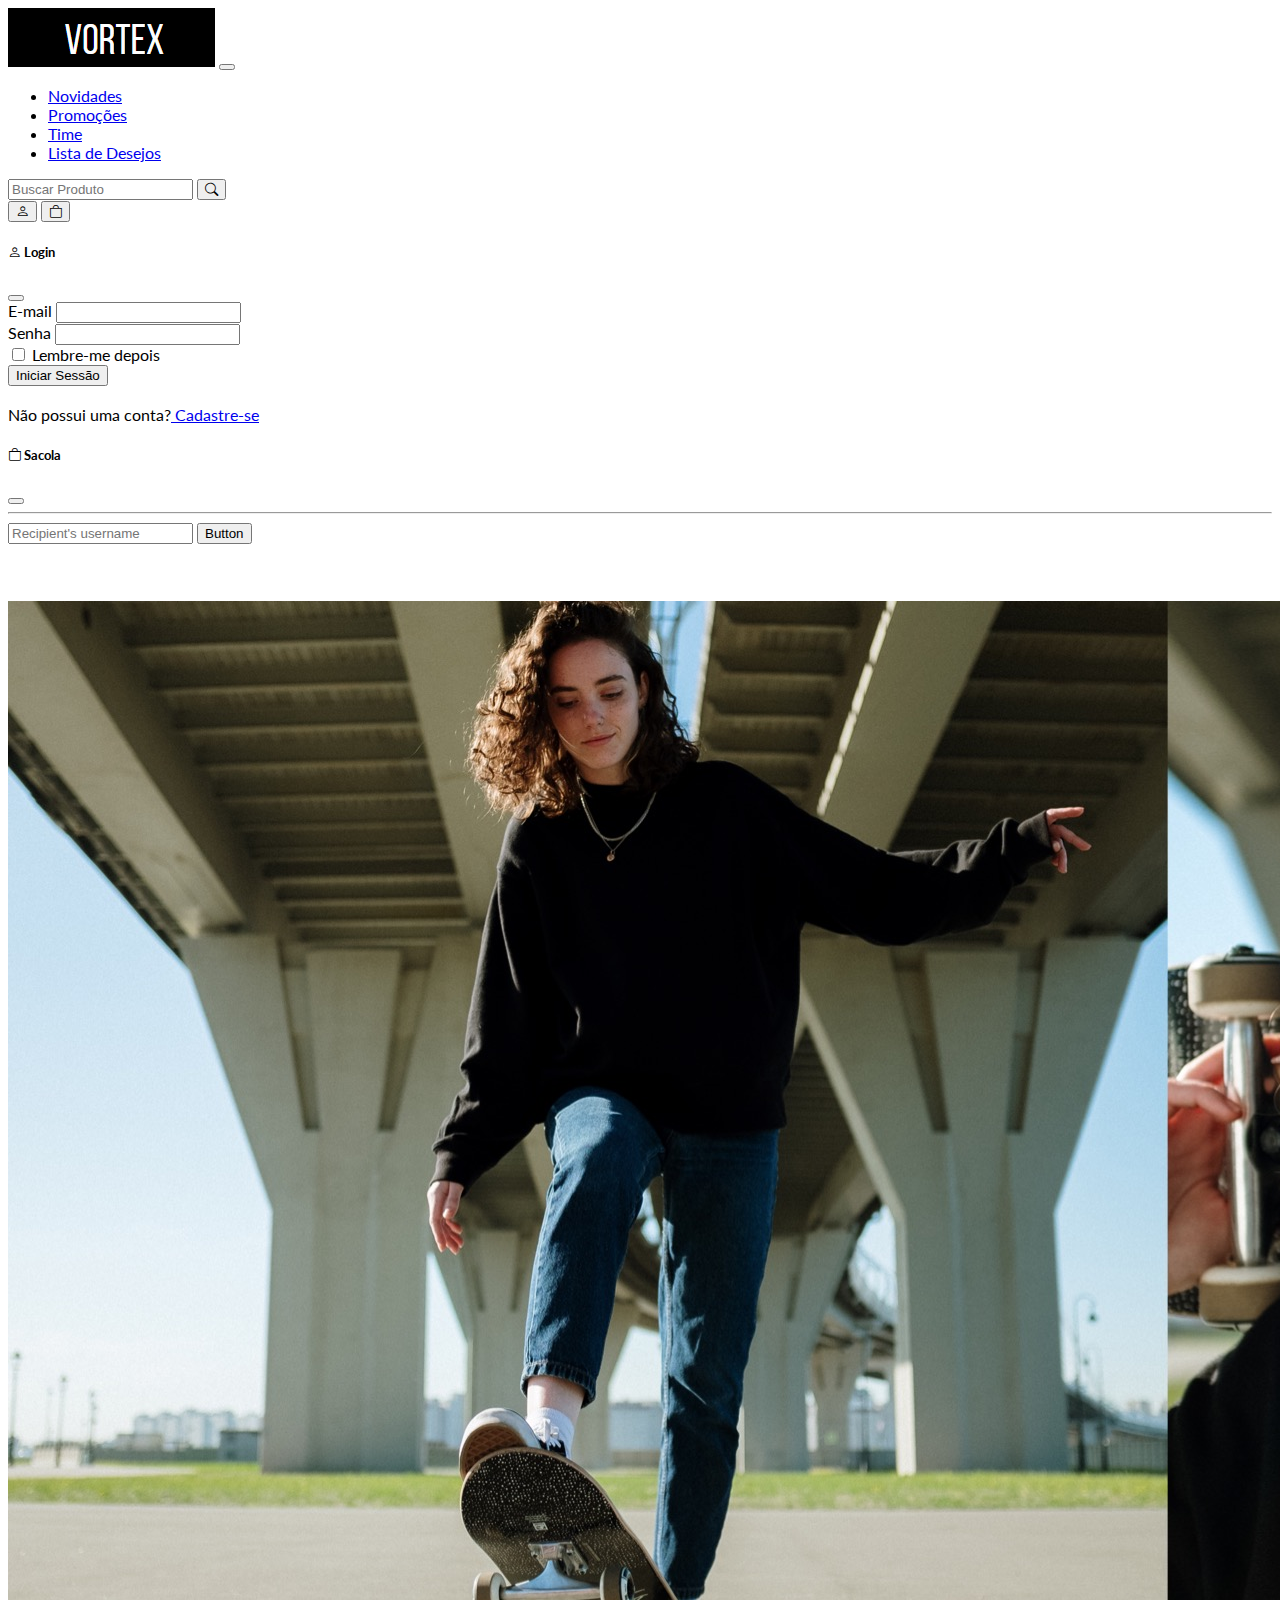
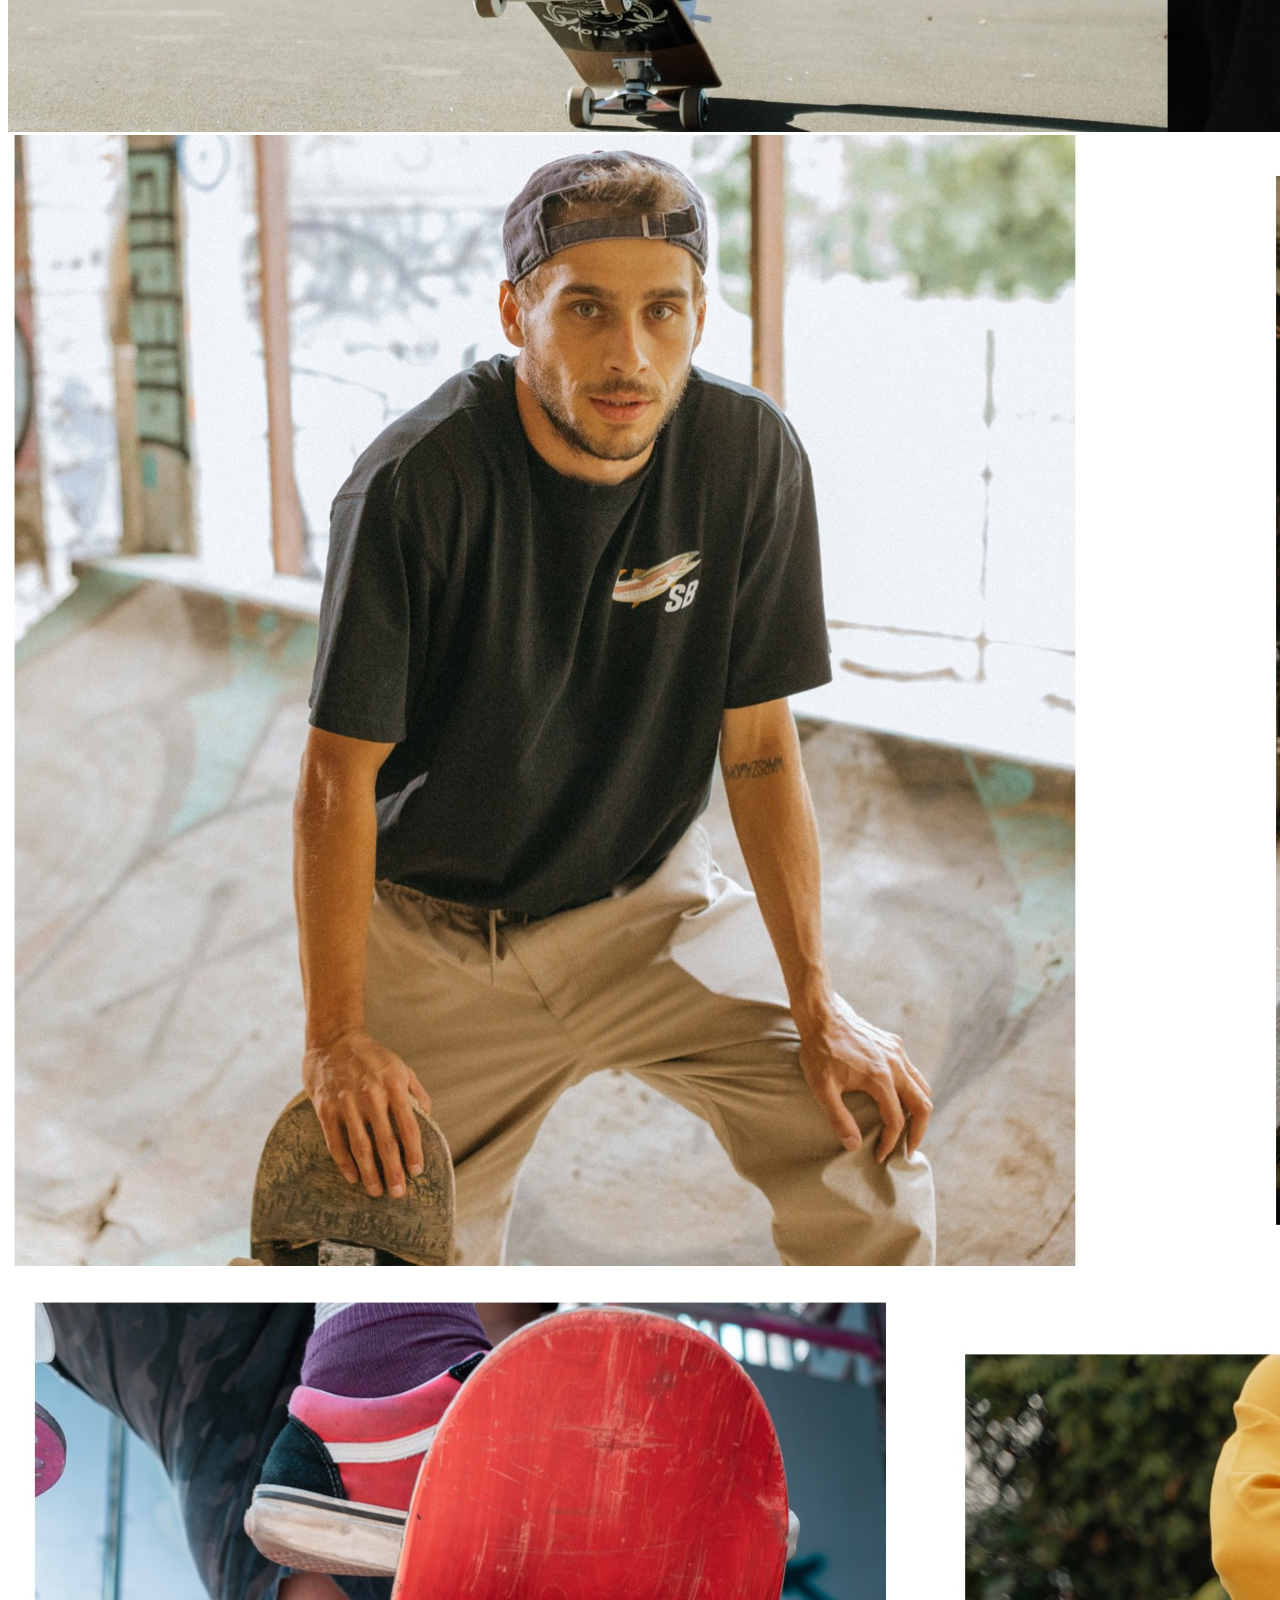
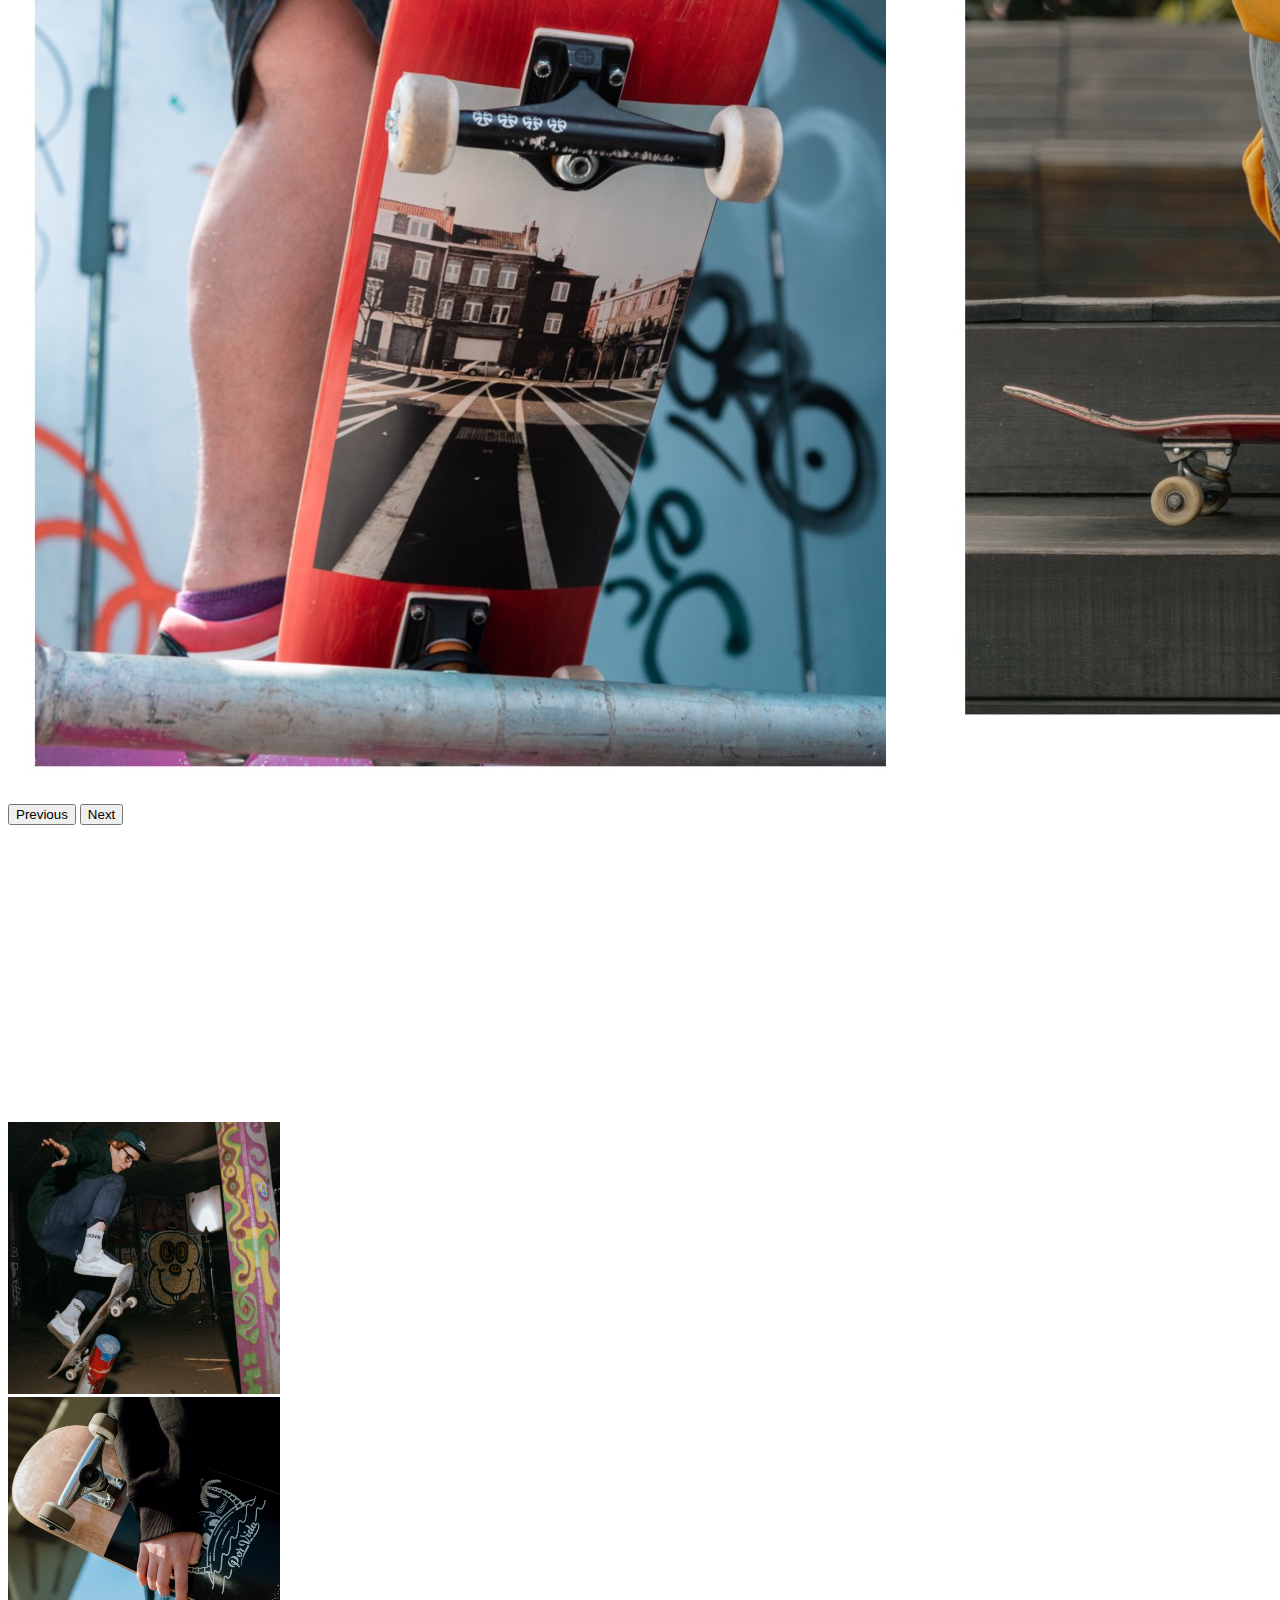
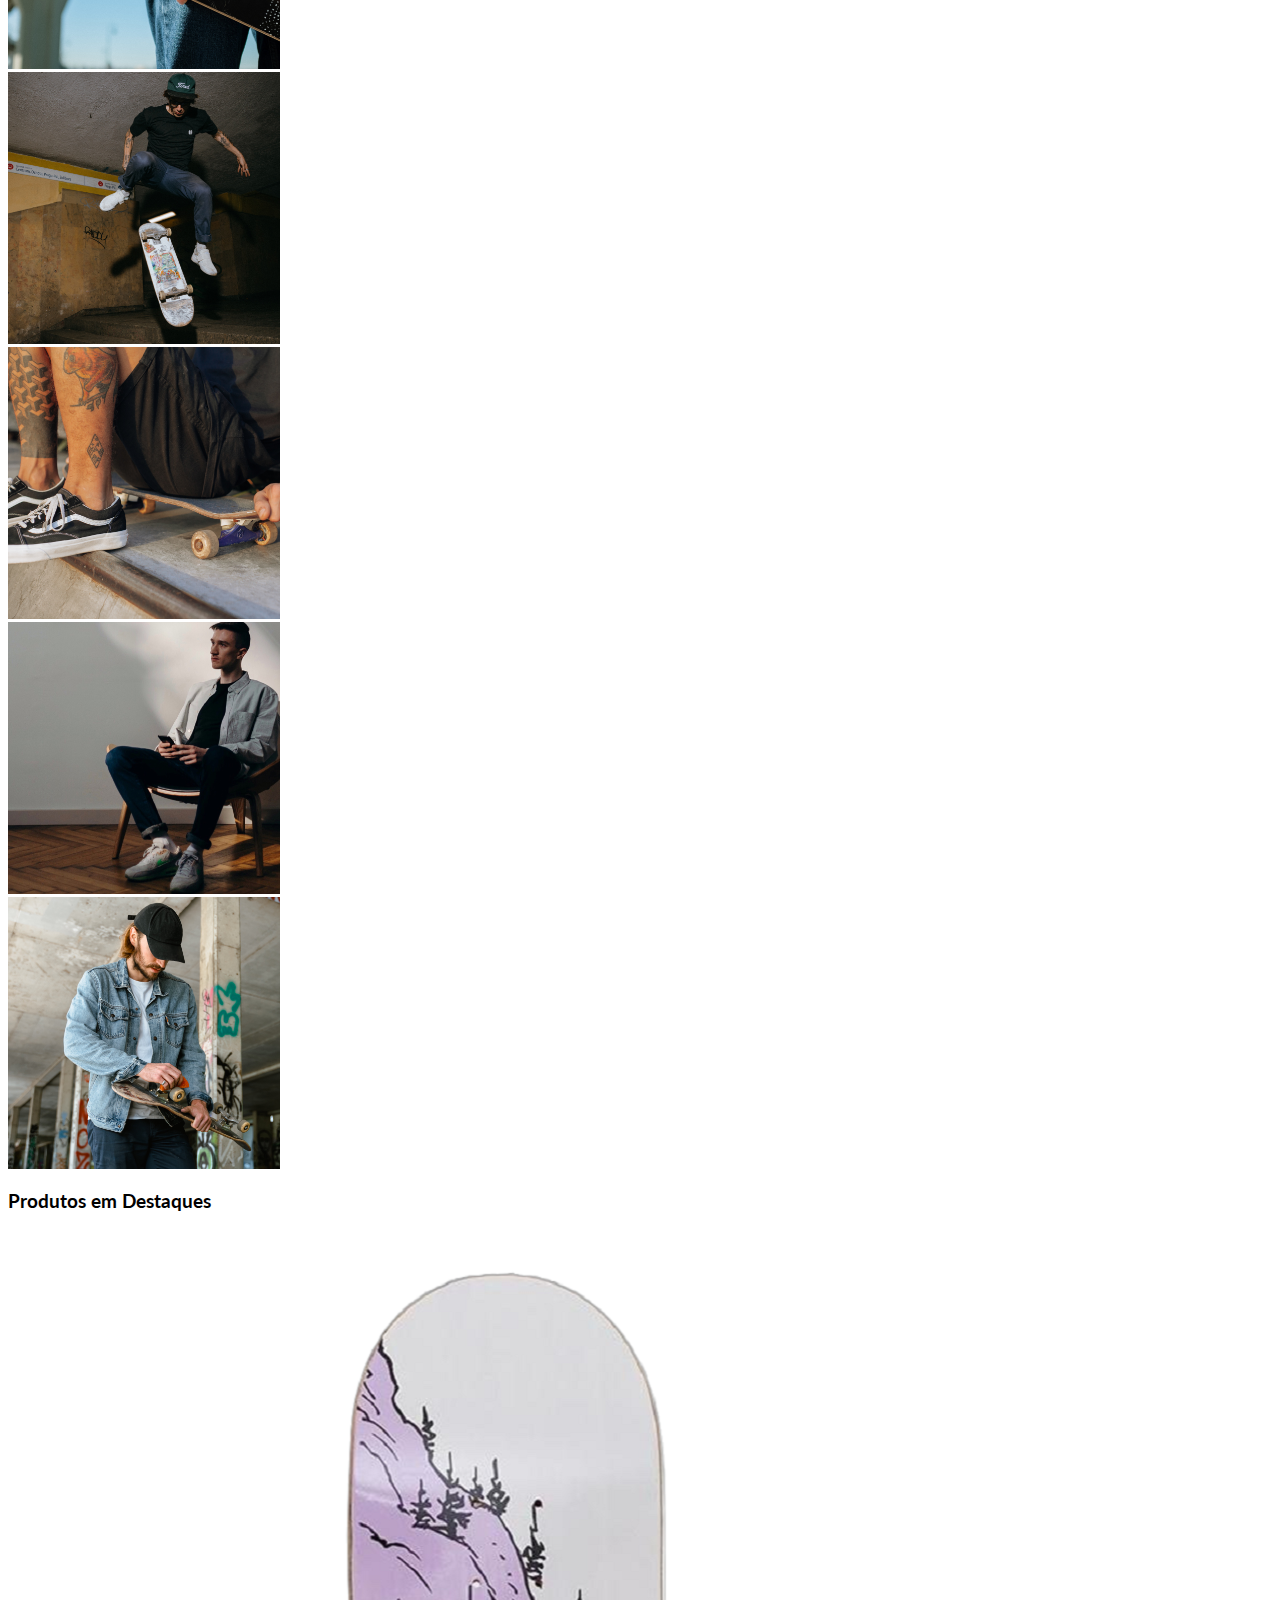
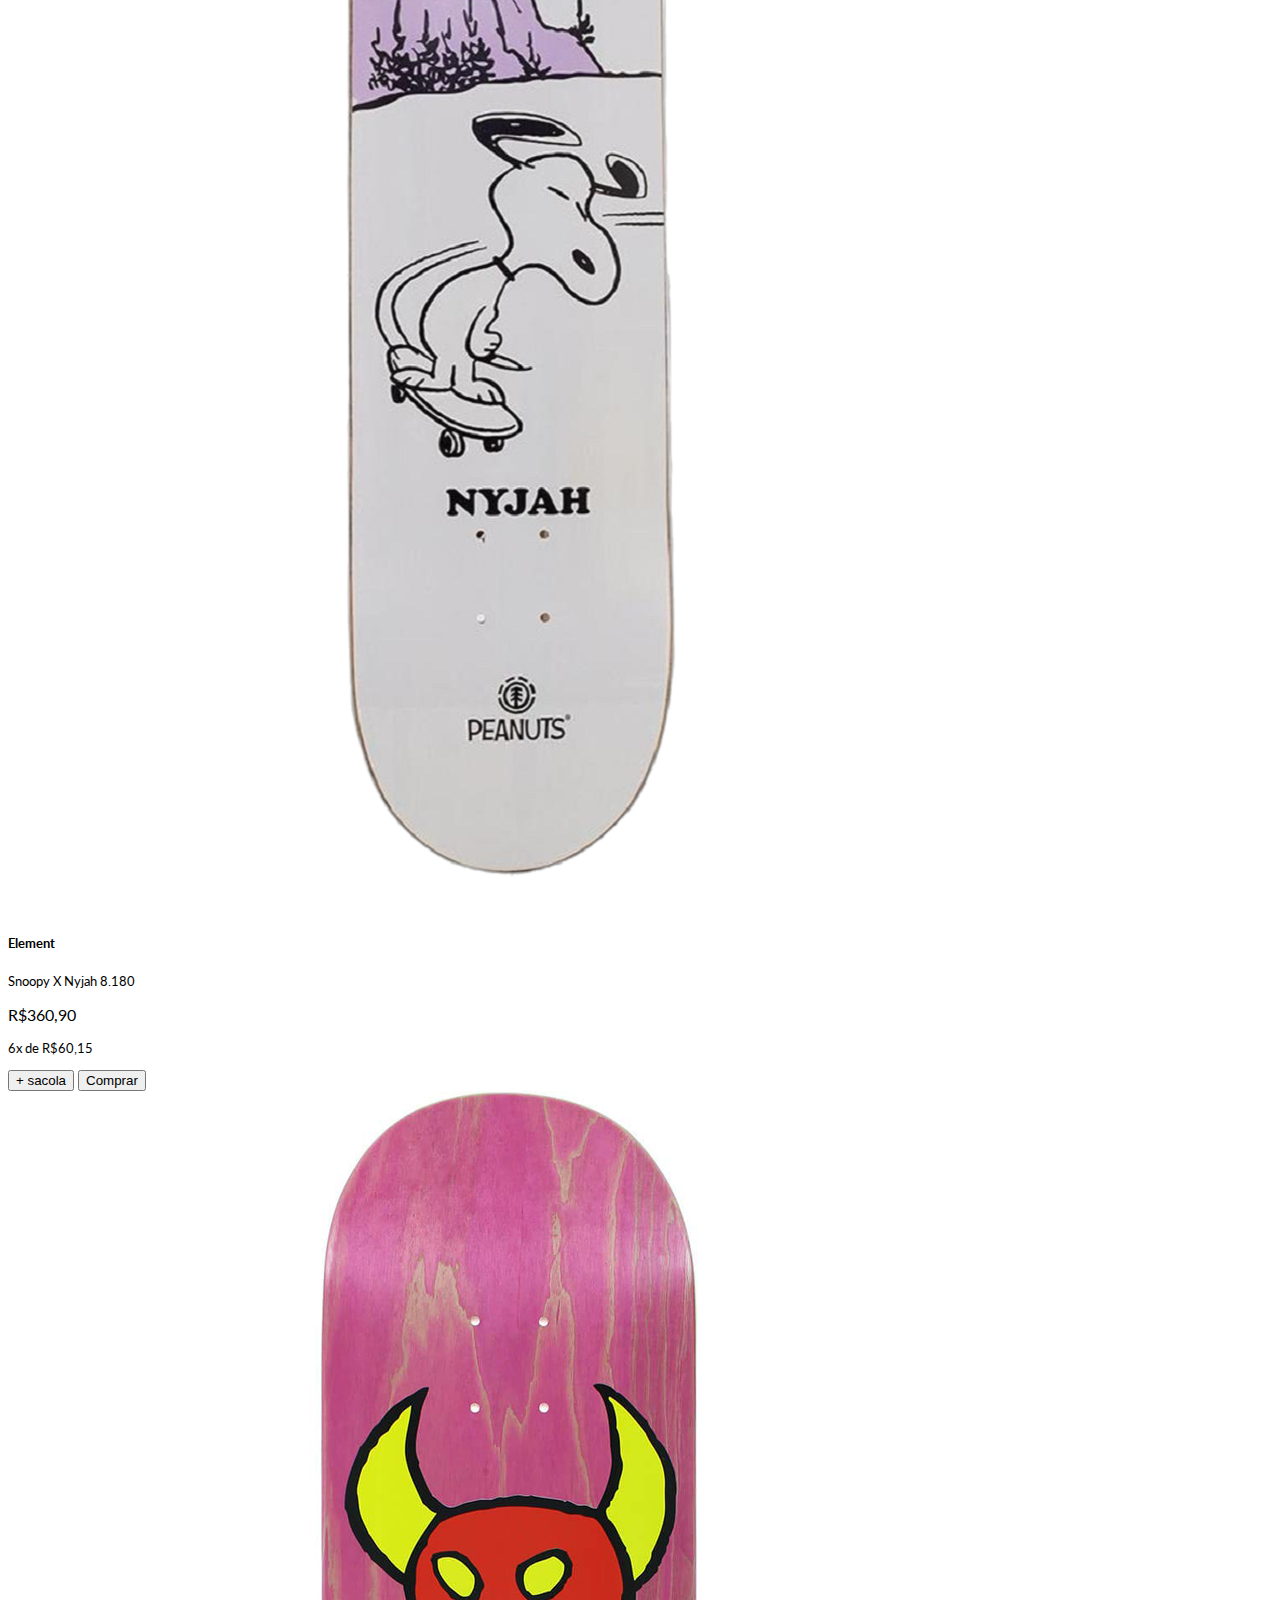
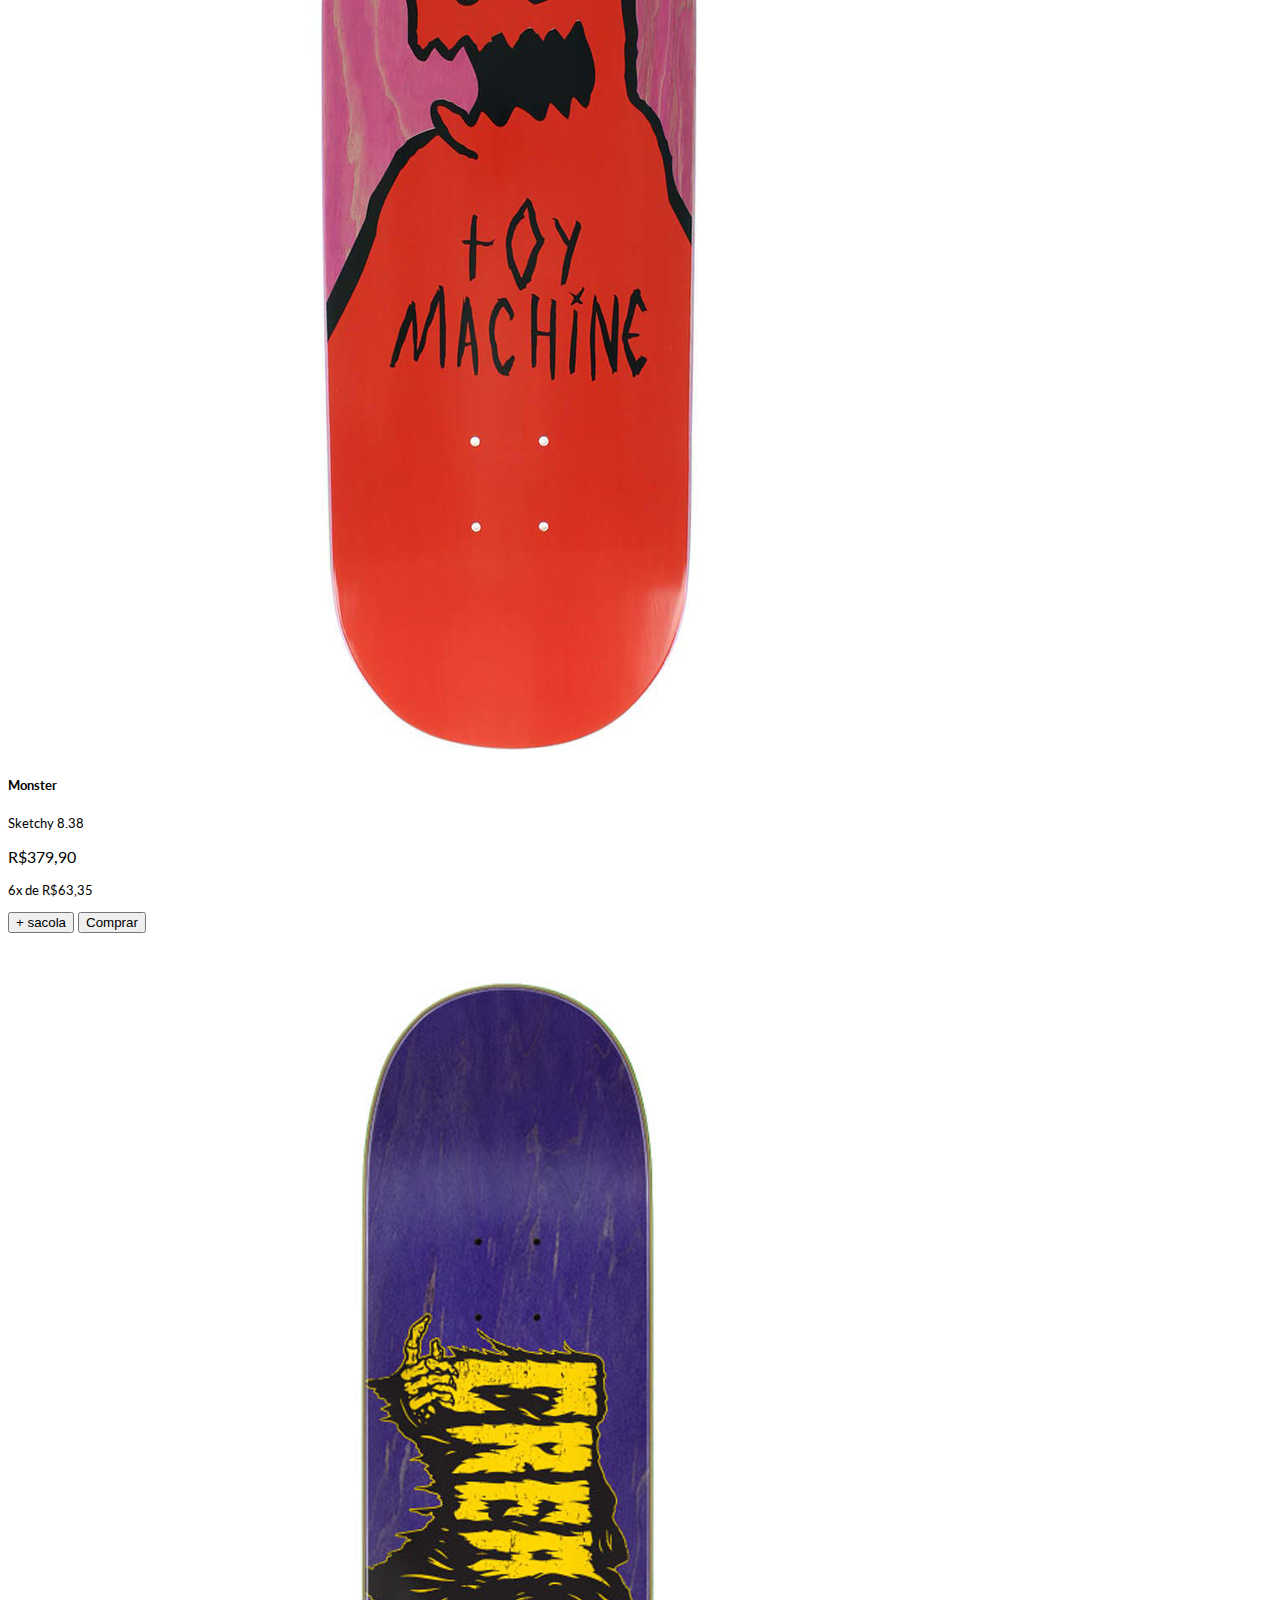
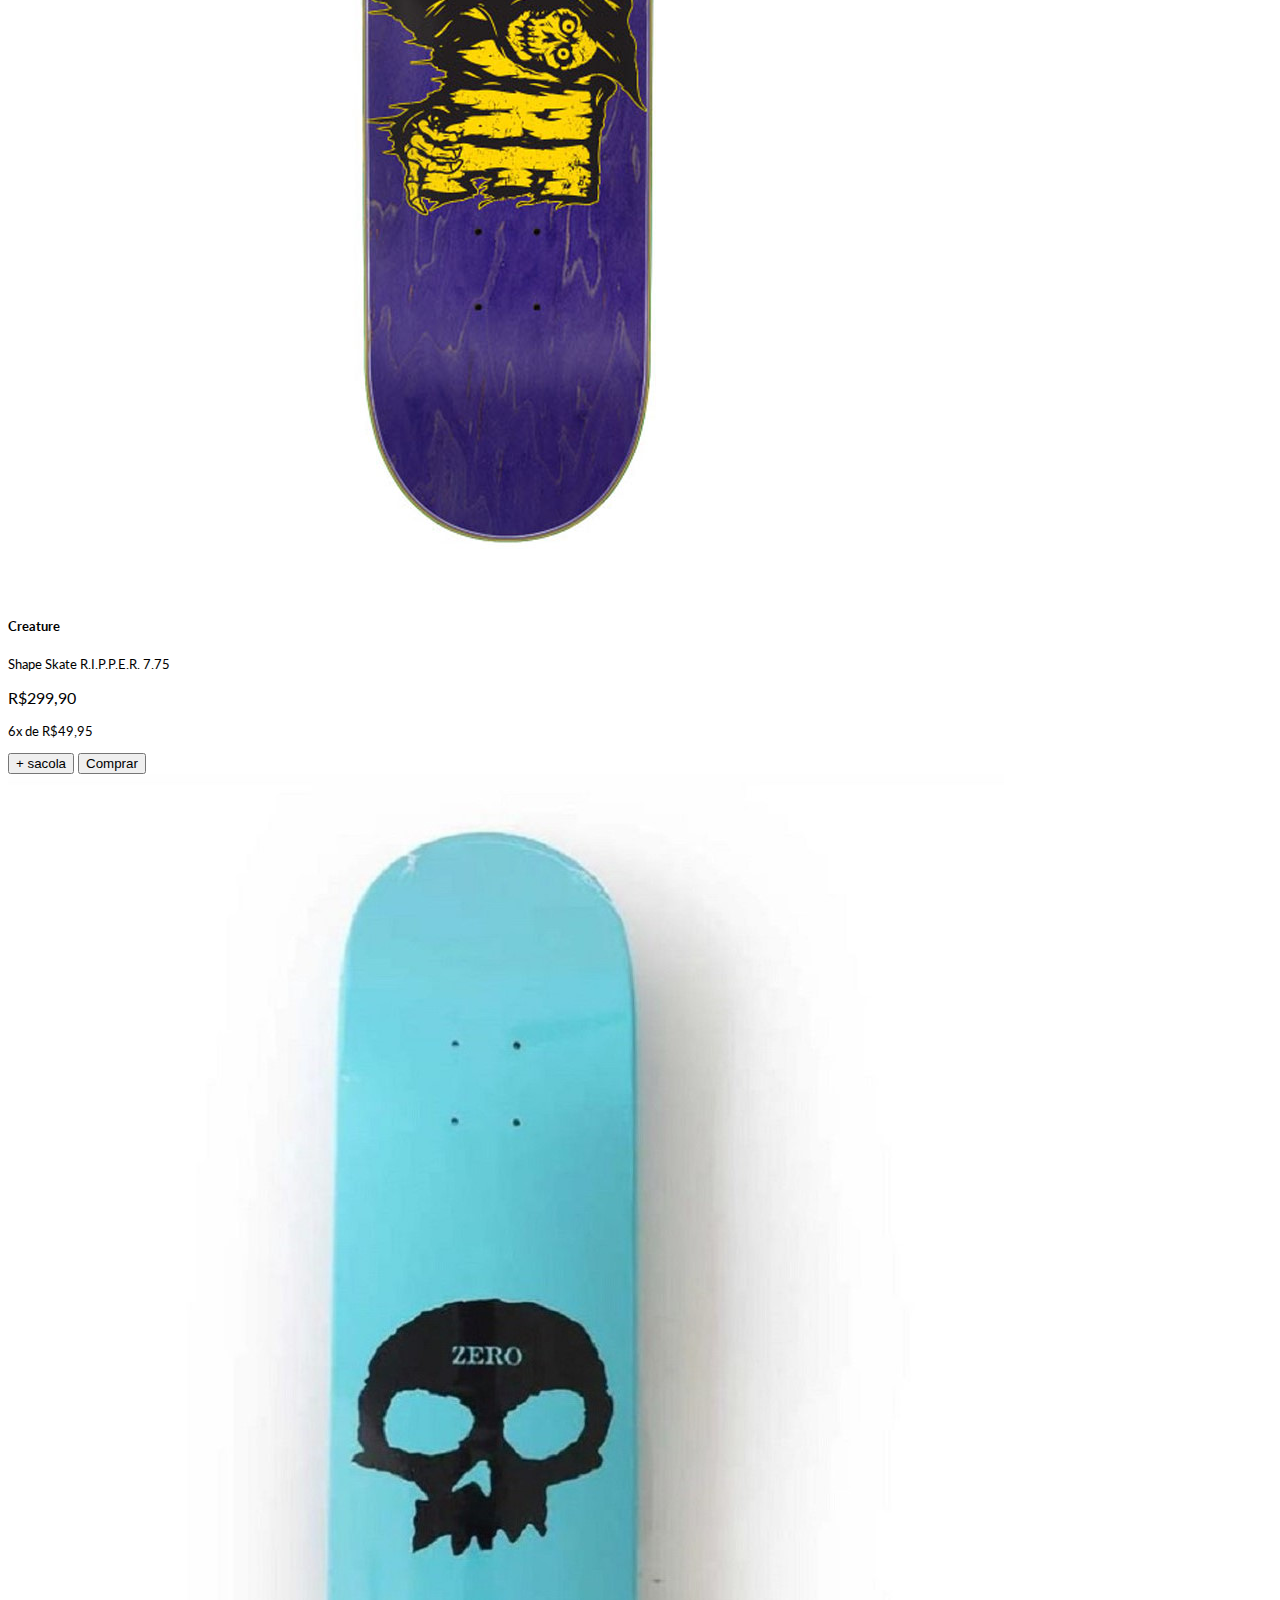
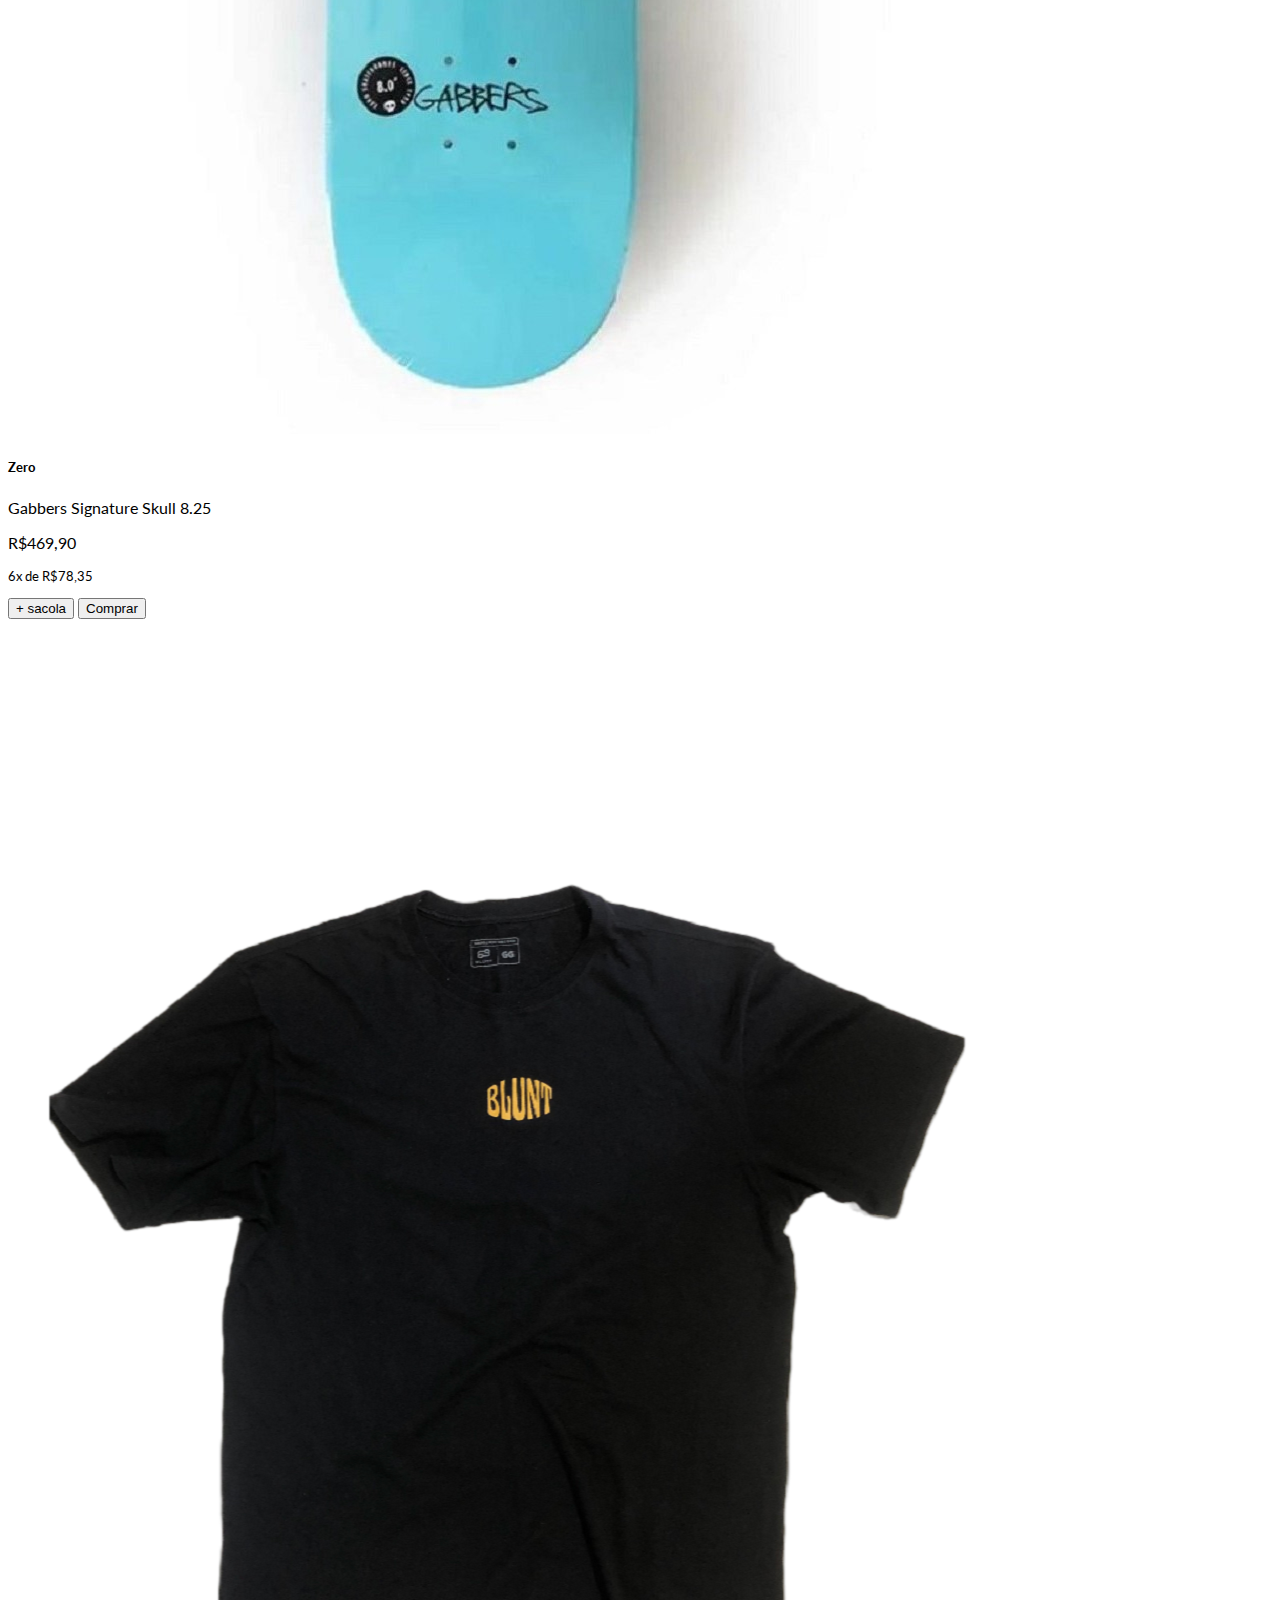
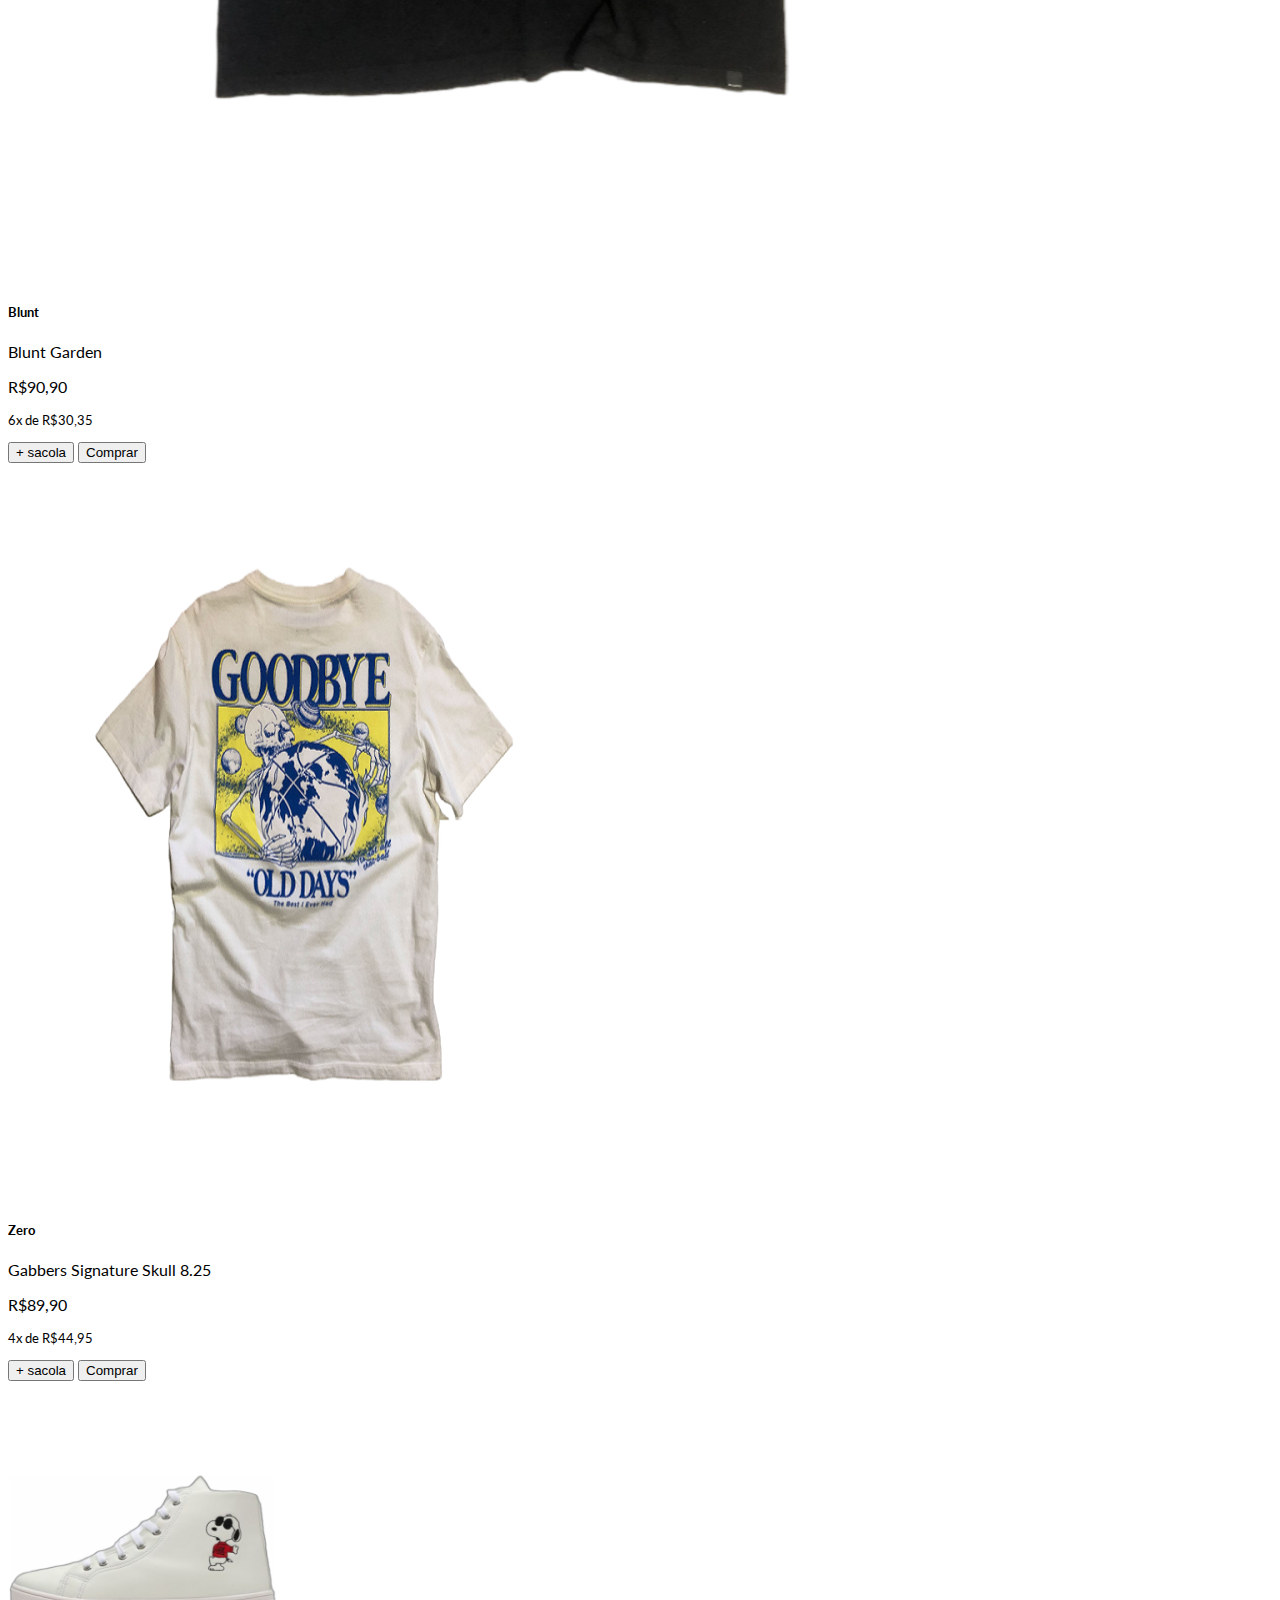
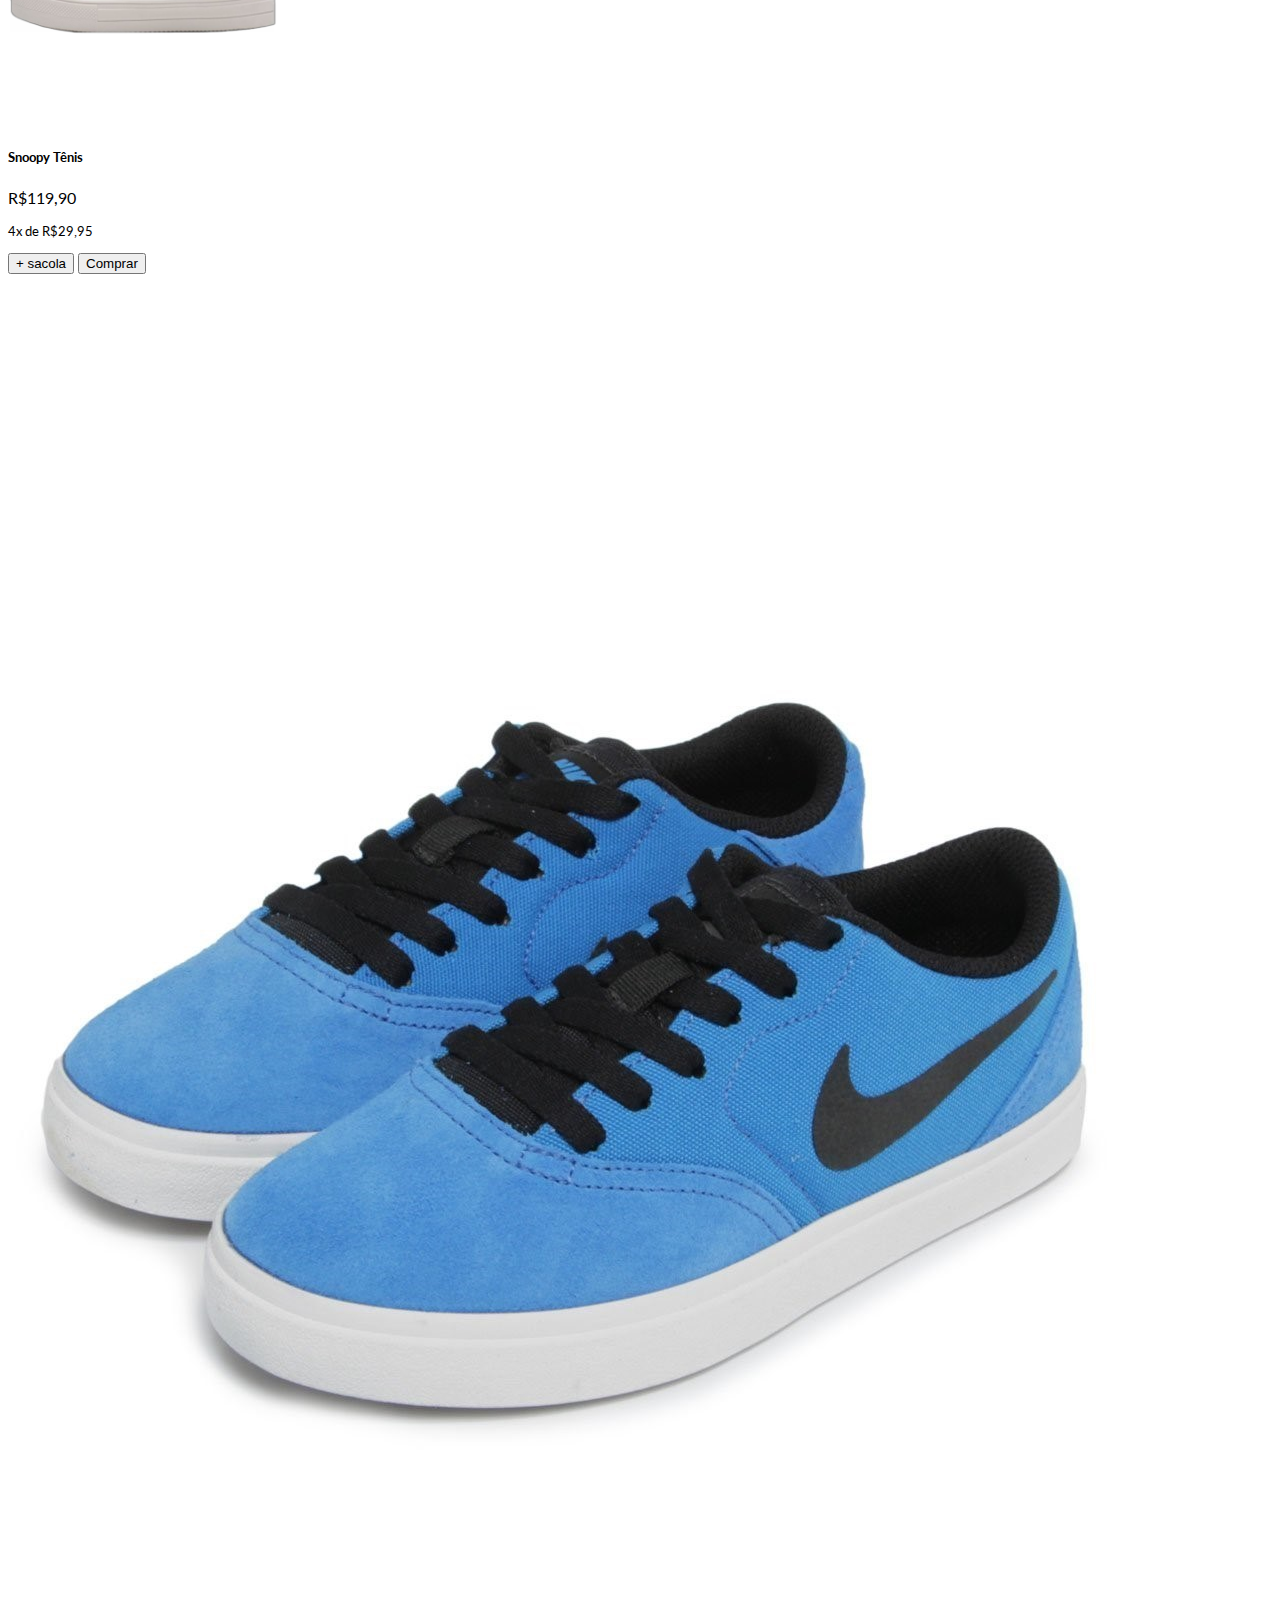
<file: index.html>
<!DOCTYPE html>
<html lang="pt-br">
<head>
    <meta charset="UTF-8">
    <meta name="viewport" content="width=device-width, initial-scale=1.0">
    <title>Vortex - 2.0</title>
    <!-- CDN bootstrap -->
    <link href="https://cdn.jsdelivr.net/npm/bootstrap@5.3.0/dist/css/bootstrap.min.css" rel="stylesheet" integrity="sha384-9ndCyUaIbzAi2FUVXJi0CjmCapSmO7SnpJef0486qhLnuZ2cdeRhO02iuK6FUUVM" crossorigin="anonymous">
    <!-- Iconis bootstrap -->
    <link rel="stylesheet" href="https://cdn.jsdelivr.net/npm/bootstrap-icons@1.10.5/font/bootstrap-icons.css">
    <rel rel="stylesheet" href="./style.css">
    <!-- fontes -->
    <link rel="preconnect" href="https://fonts.googleapis.com">
    <!-- CSS PURO -->
    <link rel="stylesheet" href="./style.css">
    <!-- shortcut icon -->
    <link rel="shortcut icon" href="./fotos/bannerLogo/logoIcom.png" type="image/x-icon">

<link rel="preconnect" href="https://fonts.gstatic.com" crossorigin>
<link href="https://fonts.googleapis.com/css2?family=Lato:wght@100;300;400&display=swap" rel="stylesheet">
</head>
<body>
<!-- NAVBAR -->
    <header>
        <nav class="navbar navbar-expand-lg bg-black navbar-dark fixed-top ">
            <div class="container-fluid">
              <a class="navbar-brand" href="./index.html"><img src="./fotos/bannerLogo/logo2.png" alt="Logo Vórtex"></a>
              <button class="navbar-toggler" type="button" data-bs-toggle="collapse" data-bs-target="#navbarSupportedContent" aria-controls="navbarSupportedContent" aria-expanded="false" aria-label="Toggle navigation">
                <span class="navbar-toggler-icon"></span>
              </button>
              <div class="collapse navbar-collapse" id="navbarSupportedContent">
                <ul class="navbar-nav me-auto mb-2 mb-lg-0">
                  <li class="nav-item">
                    <a class="nav-link active" aria-current="page" href="#">Novidades</a>
                  </li>
                  <li class="nav-item">
                    <a class="nav-link" href="#">Promoções</a>
                  </li>
                  <li class="nav-item">
                    <a class="nav-link" href="#">Time</a>
                  </li>
                  <li class="nav-item">
                    <a class="nav-link" href="#">Lista de Desejos</a>
                  </li>
                </ul>

                <span class=" bg-black navbar-dark" >
                    <div class=" navbar-nav">

                        <nav class="navbar">
                            <div class="container-fluid">
                                <form class="d-flex " role="search">
                                <input class="form-control me-2 rounded-0" type="search" placeholder="Buscar Produto" aria-label="Search">
                                <button class="btn btn-dark " type="submit"><i class="bi bi-search"></i></button>
                              </form>
                            </div>
                          </nav>

                     <button class="nav-link active " type="button" data-bs-toggle="offcanvas" data-bs-target="#offcanvasRight" aria-controls="offcanvasRight">
                        <i class="bi bi-person fs-4"> </i> </button>

                      <button class="nav-link active" type="button" data-bs-toggle="offcanvas" data-bs-target="#offcanvasRight-2" aria-controls="offcanvasRight">
                        <i class="bi bi-bag fs-5"> </i> </button>

                   </div>
                 </span>
            </div>
        </nav>
    </header>
    
<!-- Perfil -->
<div class="offcanvas offcanvas-end" tabindex="-1" id="offcanvasRight" aria-labelledby="offcanvasRightLabel">
    <div class="offcanvas-header">
      <h5 class="offcanvas-title" id="offcanvasRightLabel"><i class="bi bi-person fs-4"> </i>Login</h5>
      <button type="button" class="btn-close" data-bs-dismiss="offcanvas" aria-label="Close"></button>
    </div>
    <div class="offcanvas-body">
        <form>
            <div class="mb-3">
              <label for="exampleInputEmail1" class="form-label">E-mail</label>
              <input type="email" class="form-control" id="exampleInputEmail1" aria-describedby="emailHelp">
              <div id="emailHelp" class="form-text"></div>
            </div>
            <div class="mb-3">
              <label for="exampleInputPassword1" class="form-label">Senha</label>
              <input type="password" class="form-control" id="exampleInputPassword1">
            </div>
            <div class="mb-3 form-check">
              <input type="checkbox" class="form-check-input" id="exampleCheck1">
              <label class="form-check-label" for="exampleCheck1">Lembre-me depois</label>
            </div>
            <button type="submit" class="btn btn-dark">Iniciar Sessão</button>
            <div><br>
                <div>Não possui uma conta?<a href="./cadastro.html" class="link-dark"> Cadastre-se</a></div> 
            </div>
            
          </form>
    </div>
  </div>
<!-- Perfil -->
    
<!-- SACOLA -->
<div class="offcanvas offcanvas-end" tabindex="-1" id="offcanvasRight-2" aria-labelledby="offcanvasRightLabel">
    <div class="offcanvas-header">
      <h5 class="offcanvas-title" id="offcanvasRightLabel"><i class="bi bi-bag fs-5"> </i>Sacola</h5>
      <button type="button" class="btn-close" data-bs-dismiss="offcanvas" aria-label="Close"></button>
    </div>
    <div class="offcanvas-body">
      <div>

        <hr>
        <div class="input-group mb-3">
            <input type="text" class="form-control" placeholder="Recipient's username" aria-label="Recipient's username" aria-describedby="button-addon2">
            <button class="btn btn-outline-secondary" type="button" id="button-addon2">Button</button>
          </div> 

      </div>
    </div>
  </div>
<!-- SACOLA -->


<!-- NAVBAR -->
<br><br><br>
<!-- CARROSSEL -->
<main class="container-fluid">
    <div id="carouselExampleAutoplaying" class="carousel slide" data-bs-ride="carousel">
        <div class="carousel-inner">
          <div class="carousel-item active">
            <img src="./fotos/carrosel/IMG-0752.JPG" class="d-block w-100" alt="./">
          </div>
          <div class="carousel-item">
            <img src="./fotos/carrosel/IMG-0706.JPG" class="d-block w-100" alt="...">
          </div>
          <div class="carousel-item">
            <img src="./fotos/carrosel/IMG-0704.JPG" class="d-block w-100" alt="...">
          </div>
        </div>
        <button class="carousel-control-prev" type="button" data-bs-target="#carouselExampleAutoplaying" data-bs-slide="prev">
          <span class="carousel-control-prev-icon" aria-hidden="true"></span>
          <span class="visually-hidden">Previous</span>
        </button>
        <button class="carousel-control-next" type="button" data-bs-target="#carouselExampleAutoplaying" data-bs-slide="next">
          <span class="carousel-control-next-icon" aria-hidden="true"></span>
          <span class="visually-hidden">Next</span>
        </button>
      </div>
      <br>
</main>
<!-- CARROSSEL -->
   
<!-- BANER -->
<divBanner class="pb-4 my-3 g-5">
    <banner class="rounded-0 m-3 p-2 d-flex flex-column flex-lg-row align-items-center justify-content-center gap-3 px-3 bg-black">
  
      <div class="divs-facilidades d-flex align-items-center "> 
          <p class="ms-3 color"><i class="fs-1 bi bi-truck"></i></p>
          <p class="texto-menor ms-3 color">FRETE GRÁTIS A PARTIR DE R$200,00*</p>
      </div>
      <div><i class="bi bi-record-fill color"></i></div>
      <div class="divs-facilidades d-flex align-items-center">
          <p class="ms-3 color"><i class=" fs-1 bi bi-cash-coin"></i></p> 
          <p class="texto-menor ms-3 color">10% DE CASHBACK PARA PRÓXIMA COMPRA</p>
      </div>
      <div><i class="bi bi-record-fill color"></i></div>
      <div class="divs-facilidades d-flex align-items-center">
        <p class="ms-3 color"><i class=" fs-1 bi bi-credit-card"></i></p>
        <p class="texto-menor ms-3 color">PARCELAMENTO MÍNIMO DE R$50,00 | ATÉ 12X SEM JUROS</p>
      </div>
  
      </banner>   
   </divBanner>
  
<!-- BANER -->

<!-- CARD -->
<navCard class=" container row mx-auto align-items-center">

    <divAllCard class="row pd-4 mx-1">

        <divCard class="col-12 col-md-6 col-xl-4">
            <div class=" rounded-0 cardZom card-img-top" style="width: 17rem;">
              <a href="#"><img src="./fotos/cards/IMG-0756.JPG" class="card-img-top" alt="Garota manobrando por cima trilho"></a>
            </div>
        </divCard> 
        
        <divCard class="col-12 col-md-6 col-xl-4">
            <div class=" rounded-0 cardZom card-img-top" style="width: 17rem;">
                <a href="#"><img src="./fotos/cards/IMG-0757.JPG" class="card-img-top" alt=""></a>
             </div>
        </divCard>

         <divCard class="col-12 col-md-6 col-xl-4">
            <div class=" rounded-0 cardZom card-img-top" style="width: 17rem;">
                <a href="#"><img src="./fotos/cards/IMG-0758.JPG" class="card-img-top" alt=""></a>
            </div>
        </divCard>
        
        <divCard class="col-12 col-md-6 col-xl-4">
             <div class=" rounded-0 cardZom card-img-top" style="width: 17rem;">
                <a href="#"><img src="./fotos/cards/IMG-0759.JPG" class="card-img-top" alt=""></a>
            </div>
        </divCard>

        <divCard class="col-12 col-md-6 col-xl-4">
            <div class=" rounded-0 cardZom card-img-top" style="width: 17rem;">
                <a href="#"><img src="./fotos/cards/IMG-0761.JPG" class="card-img-top" alt="Garoto de alto angulo segurando skate"></a>
            </div>
        </divCard>    

        <divCard class="col-12 col-md-6 col-xl-4">
            <div class=" rounded-0 cardZom card-img-top" style="width: 17rem;">
                <a href="#"><img src="./fotos/cards/IMG-0762.JPG" class="card-img-top" alt="Garoto de alto angulo segurando skate"></a>
            </div>
        </divCard> 

    </divAllCard>
</navCard>
<!-- CARD -->

<!-- PRODUTOS EM DESTAQUES -->
<div class= " row align-items-center  mx-1  my-3">
   <section class="container row pd-4 mx-1 p-3">

     <h3 class="fw-bold p-3">Produtos em Destaques</h3><br>
     
     <divCardProduto class="col-12 col-md-6 col-xl-3 CardEfect">

            <div class="card border-0 mx-5 my-1" style="width: 16rem;">
            <img src="./fotos/produtos/shape/Shape Snoopy X Nyjah 8.180.png" class="card-img-top" alt="Shape Snoopy X Nyjah 8.180 Element">
                <div class="card-body">
                <h5 class="card-title fw-bold">Element</h5>
                <p class="card-text texto-menor">Snoopy X Nyjah 8.180 </p>
                <p class="fw-bold">R$360,90</p>
                <p class="texto-menor">6x de R$60,15</p>
                <button type="submit" class="btn btn-dark">+ sacola</button>
                <button type="submit" class="btn btn-dark">Comprar</button>
            </div>
            </div>

      </divCardProduto>
    
      <divCardProduto class="col-12 col-md-6 col-xl-3 CardEfect">

            <div class="card border-0 mx-5 my-1" style="width: 16rem;">
            <img src="./fotos/produtos/shape/toy-machine-shape-skate-sketchy-monster-838.jpg" class="card-img-top" alt="Monster Sketchy 8.38">
                <div class="card-body">
                <h5 class="card-title fw-bold">Monster </h5>
                <p class="card-text texto-menor">Sketchy 8.38</p>
                <p class="fw-bold">R$379,90</p>
                <p class="texto-menor">6x de R$63,35</p>
                <button type="submit" class="btn btn-dark">+ sacola</button>
                <button type="submit" class="btn btn-dark">Comprar</button>
            </div>
            </div>

      </divCardProduto>

      <divCardProduto class="col-12 col-md-6 col-xl-3 CardEfect">

            <div class="card border-0 mx-5 my-1" style="width: 16rem;">
            <img src="./fotos/produtos/shape/creature-shape-skate-ripper-775.jpg" class="card-img-top" alt="Creature Shape Skate R.I.P.P.E.R. 7.75">
                <div class="card-body">
                <h5 class="card-title fw-bold"> Creature</h5>
                <p class="card-text texto-menor">Shape Skate R.I.P.P.E.R. 7.75</p>
                <p class="fw-bold">R$299,90</p>
                <p class="texto-menor">6x de R$49,95</p>
                <button type="submit" class="btn btn-dark">+ sacola</button>
                <button type="submit" class="btn btn-dark">Comprar</button>
            </div>
            </div>

      </divCardProduto>

      <divCardProduto class="col-12 col-md-6 col-xl-3 CardEfect">

            <div class="card border-0 mx-5 my-1" style="width: 16rem;">
            <img src="./fotos/produtos/shape/shape_zero_8_25_gabbers_signature_skull.jpg" class="card-img-top" alt="Zero Gabbers Signature Skull 8.25">
                <div class="card-body">
                <h5 class="card-title fw-bold">Zero</h5>
                <p class="card-text"> Gabbers Signature Skull 8.25</p>
                <p class="fw-bold">R$469,90</p>
                <p class="texto-menor">6x de R$78,35</p>
                <button type="submit" class="btn btn-dark">+ sacola</button>
                <button type="submit" class="btn btn-dark">Comprar</button>
            </div>
            </div>

      </divCardProduto>

      <divCardProduto class="col-12 col-md-6 col-xl-3 CardEfect">

        <div class="card border-0 mx-5 my-1" style="width: 16rem;">
        <img src="./fotos/produtos/roupa/camisas/blunt-gardem.png" class="card-img-top" alt="camisa preta Blunt Garden">
            <div class="card-body">
            <h5 class="card-title fw-bold">Blunt</h5>
            <p class="card-text">Blunt Garden</p>
            <p class="fw-bold">R$90,90</p>
            <p class="texto-menor">6x de R$30,35</p>
            <button type="submit" class="btn btn-dark">+ sacola</button>
            <button type="submit" class="btn btn-dark">Comprar</button>
        </div>
        </div>

  </divCardProduto>


<divCardProduto class="col-12 col-md-6 col-xl-3 CardEfect">

    <div class="card border-0 mx-5 my-1" style="width: 16rem;">
    <img src="./fotos/produtos/roupa/camisas/BlueS-GoodB.png" class="card-img-top" alt="Zero Gabbers Signature Skull 8.25">
        <div class="card-body">
        <h5 class="card-title fw-bold">Zero</h5>
        <p class="card-text"> Gabbers Signature Skull 8.25</p>
        <p class="fw-bold">R$89,90</p>
        <p class="texto-menor">4x de R$44,95</p>
        <button type="submit" class="btn btn-dark">+ sacola</button>
        <button type="submit" class="btn btn-dark">Comprar</button>
    </div>
    </div>

</divCardProduto>

<divCardProduto class="col-12 col-md-6 col-xl-3 CardEfect">

    <div class="card border-0 mx-5 my-1" style="width: 16rem;">
    <img src="./fotos/produtos/roupa/tênis/snoppy-tenis.png" style="width: 17rem;" class="card-img-top" alt="Tênis FiveBlue Snoopy">
        <div class="card-body">
        <h5 class="card-title fw-bold">Snoopy Tênis</h5>
        <p class="card-text"> </p>
        <p class="fw-bold">R$119,90</p>
        <p class="texto-menor">4x de R$29,95</p>
        <button type="submit" class="btn btn-dark">+ sacola</button>
        <button type="submit" class="btn btn-dark">Comprar</button>
    </div>
    </div>

</divCardProduto>
<divCardProduto class="col-12 col-md-6 col-xl-3 CardEfect">

    <div class="card border-0 mx-5 my-1" style="width: 16rem;">
    <img src="./fotos/produtos/roupa/tênis/Nike-T_C3_AAnis-Nike-SB-Check-Infantil-Azul-9720-8939052-1-zoom.jpg" class="card-img-top" alt="Nike sb check azul">
        <div class="card-body">
        <h5 class="card-title fw-bold">Nike SB</h5>
        <p class="card-text texto-menor">NIKE SB CHRON 2 MASCULINO</p>
        <p class="fw-bold">R$290,90</p>
        <p class="texto-menor">4x de R$ 72,75</p>
        <button type="submit" class="btn btn-dark">+ sacola</button>
        <button type="submit" class="btn btn-dark">Comprar</button>
    </div>
    </div>

    </divCardProduto>
   </section>
</div>
<!-- PRODUTOS EM DESTAQUES -->


<!-- FOOTER -->
<br><br>
<footer class=" bg-black py-3 texto-menor text-center ">

  <IconsLink class="m-3 p-2 d-flex flex-column flex-lg-row align-items-center justify-content-center gap-3 px-3">
      <p class="fs-5"><a class="link-light" href="https://www.instagram.com/vidaskateshop_/" target="_blank"> <i class="bi bi-instagram"> </i> </a> </p>
      <p class="fs-5"><a class="link-light" href="#"> <i class="bi bi-facebook"> </i> </a> </p>
      <p class="fs-5">
        <a class="link-light" href="https://wa.me/5592996089058?text=Ol%C3%A1%2C+entrando+em+contato+atrav%C3%A9s+do+site+V%C3%B3rtex+SkateShop" target="_blank"> <i class="bi bi-whatsapp"> </i> </a> </p>
  </IconsLink>

  <div class="my-3">
      <p class="color texto-menor">VTX COMPANY LTDA <i class="bi bi-c-circle"></i> - CNPJ 00.000.000/0000-00</p>
      <P class="color texto-menor">Rua Brasil, 1500 - Brasil/BR</P>
      <p class="color texto-menor"> <i class="bi bi-c-circle"></i>Todos os direitos reservados | Desolvido por Eduardo </p>
 </div>
</footer>

</footer>
<!-- FOOTER --> 
   
    <!-- JavaScript bootstrap -->
    <script src="https://cdn.jsdelivr.net/npm/bootstrap@5.3.0/dist/js/bootstrap.bundle.min.js" integrity="sha384-geWF76RCwLtnZ8qwWowPQNguL3RmwHVBC9FhGdlKrxdiJJigb/j/68SIy3Te4Bkz" crossorigin="anonymous"></script>
</body>
</html>
</file>
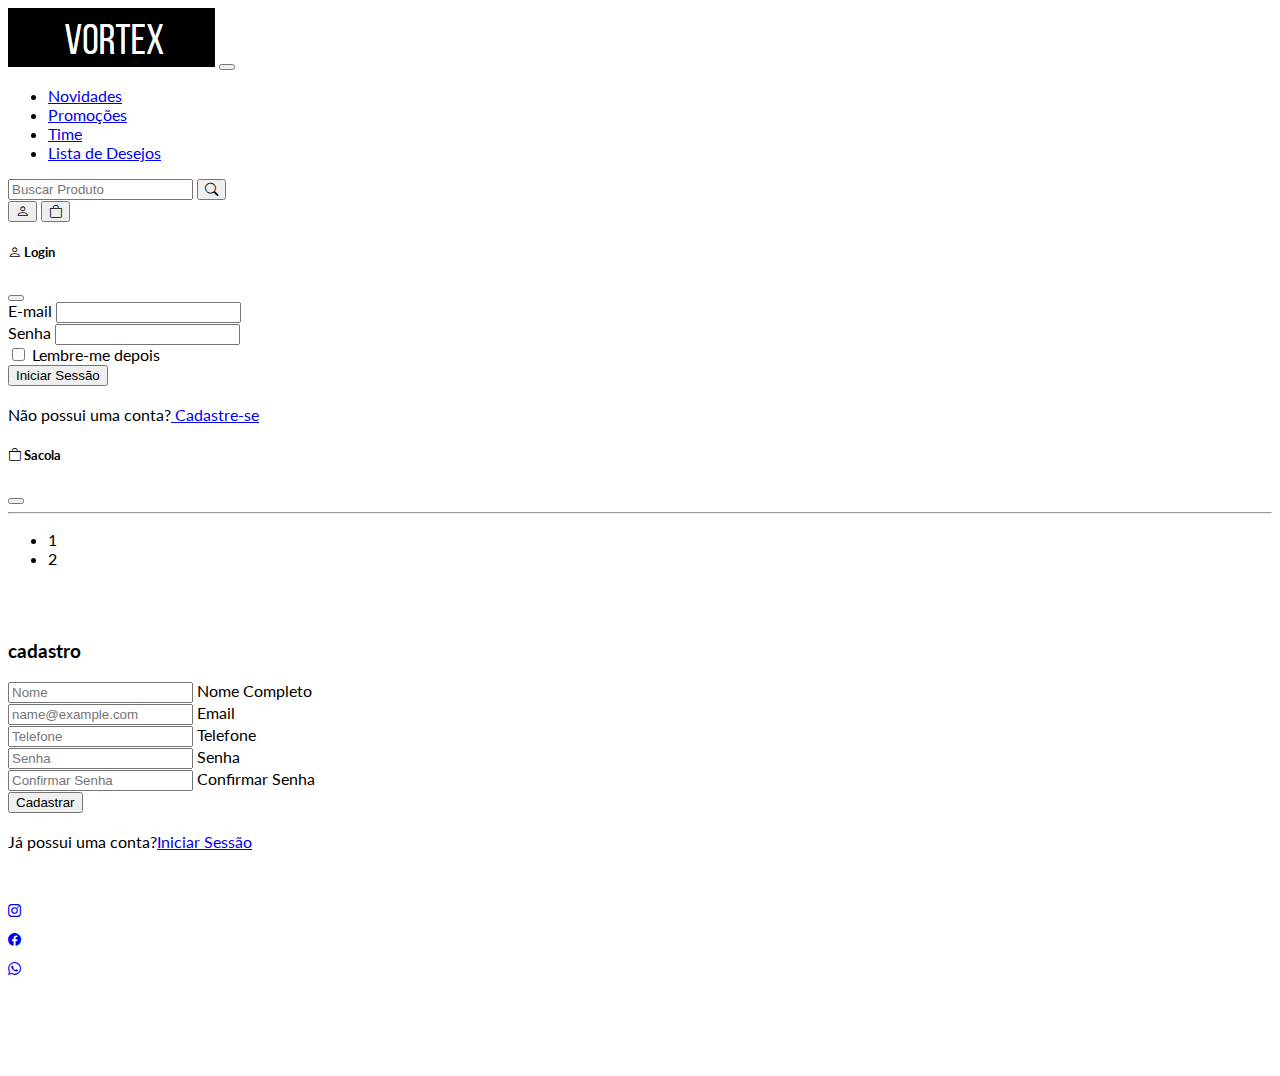
<file: cadastro.html>
<!DOCTYPE html>
<html lang="pt-br">
<head>
    <meta charset="UTF-8">
    <meta name="viewport" content="width=device-width, initial-scale=1.0">
    <title>Vortex - 2.0</title>
    <!-- CDN bootstrap -->
    <link href="https://cdn.jsdelivr.net/npm/bootstrap@5.3.0/dist/css/bootstrap.min.css" rel="stylesheet" integrity="sha384-9ndCyUaIbzAi2FUVXJi0CjmCapSmO7SnpJef0486qhLnuZ2cdeRhO02iuK6FUUVM" crossorigin="anonymous">
    <!-- Iconis bootstrap -->
    <link rel="stylesheet" href="https://cdn.jsdelivr.net/npm/bootstrap-icons@1.10.5/font/bootstrap-icons.css">
    <rel rel="stylesheet" href="./style.css">
    <!-- fontes -->
    <link rel="preconnect" href="https://fonts.googleapis.com">
    <!-- CSS PURO -->
    <link rel="stylesheet" href="./style.css">
    <!-- shortcut icon -->
    <link rel="shortcut icon" href="./fotos/bannerLogo/logoIcom.png" type="image/x-icon">

<link rel="preconnect" href="https://fonts.gstatic.com" crossorigin>
<link href="https://fonts.googleapis.com/css2?family=Lato:wght@100;300;400&display=swap" rel="stylesheet">
</head>
<body>
<!-- NAVBAR -->
    <header>
        <nav class="navbar navbar-expand-lg bg-black navbar-dark fixed-top ">
            <div class="container-fluid">
              <a class="navbar-brand" href="./index.html"><img src="./fotos/bannerLogo/logo2.png" alt="Logo Vórtex"></a>
              <button class="navbar-toggler" type="button" data-bs-toggle="collapse" data-bs-target="#navbarSupportedContent" aria-controls="navbarSupportedContent" aria-expanded="false" aria-label="Toggle navigation">
                <span class="navbar-toggler-icon"></span>
              </button>
              <div class="collapse navbar-collapse" id="navbarSupportedContent">
                <ul class="navbar-nav me-auto mb-2 mb-lg-0">
                  <li class="nav-item">
                    <a class="nav-link active" aria-current="page" href="#">Novidades</a>
                  </li>
                  <li class="nav-item">
                    <a class="nav-link" href="#">Promoções</a>
                  </li>
                  <li class="nav-item">
                    <a class="nav-link" href="#">Time</a>
                  </li>
                  <li class="nav-item">
                    <a class="nav-link" href="#">Lista de Desejos</a>
                  </li>
                </ul>

                <span class=" bg-black navbar-dark" >
                    <div class=" navbar-nav">

                        <nav class="navbar">
                            <div class="container-fluid">
                                <form class="d-flex " role="search">
                                <input class="form-control me-2 rounded-0" type="search" placeholder="Buscar Produto" aria-label="Search">
                                <button class="btn btn-dark " type="submit"><i class="bi bi-search"></i></button>
                              </form>
                            </div>
                          </nav>

                     <button class="nav-link active " type="button" data-bs-toggle="offcanvas" data-bs-target="#offcanvasRight" aria-controls="offcanvasRight">
                        <i class="bi bi-person fs-4"> </i> </button>

                      <button class="nav-link active" type="button" data-bs-toggle="offcanvas" data-bs-target="#offcanvasRight-2" aria-controls="offcanvasRight">
                        <i class="bi bi-bag fs-5"> </i> </button>

                   </div>
                 </span>
            </div>
        </nav>
    </header>
    
<!-- Perfil -->
<div class="offcanvas offcanvas-end" tabindex="-1" id="offcanvasRight" aria-labelledby="offcanvasRightLabel">
    <div class="offcanvas-header">
      <h5 class="offcanvas-title" id="offcanvasRightLabel"><i class="bi bi-person fs-4"> </i>Login</h5>
      <button type="button" class="btn-close" data-bs-dismiss="offcanvas" aria-label="Close"></button>
    </div>
    <div class="offcanvas-body">
        <form>
            <div class="mb-3">
              <label for="exampleInputEmail1" class="form-label">E-mail</label>
              <input type="email" class="form-control" id="exampleInputEmail1" aria-describedby="emailHelp">
              <div id="emailHelp" class="form-text"></div>
            </div>
            <div class="mb-3">
              <label for="exampleInputPassword1" class="form-label">Senha</label>
              <input type="password" class="form-control" id="exampleInputPassword1">
            </div>
            <div class="mb-3 form-check">
              <input type="checkbox" class="form-check-input" id="exampleCheck1">
              <label class="form-check-label" for="exampleCheck1">Lembre-me depois</label>
            </div>
            <button type="submit" class="btn btn-dark">Iniciar Sessão</button>
            <div><br>
                <div>Não possui uma conta?<a href="#" class="link-dark"> Cadastre-se</a></div> 
            </div>
            
          </form>
    </div>
  </div>
<!-- Perfil -->
    
<!-- SACOLA -->
<div class="offcanvas offcanvas-end" tabindex="-1" id="offcanvasRight-2" aria-labelledby="offcanvasRightLabel">
    <div class="offcanvas-header">
      <h5 class="offcanvas-title" id="offcanvasRightLabel"><i class="bi bi-bag fs-5"> </i>Sacola</h5>
      <button type="button" class="btn-close" data-bs-dismiss="offcanvas" aria-label="Close"></button>
    </div>
    <div class="offcanvas-body">
      <div>

        <hr>
       <ul class="">
        <li>
            1
        </li>
        <li>
            2
        </li>
       </ul> 

      </div>
    </div>
  </div>
<!-- SACOLA -->


<!-- NAVBAR -->
<br><br>
<section class=" my-5 py5 container">
    <div class="border border-2 rounded p-3">
        <h3 class="fw-bold p-3">cadastro</h3>
        <form>
            <div class="form-floating mb-3">
                <input type="text" class="form-control" id="floatingNome" placeholder="Nome">
                <label for="floatingNome">Nome Completo</label>
            </div>
            <div class="form-floating mb-3">
                <input type="email" class="form-control" id="floatingEmail" placeholder="name@example.com">
                <label for="floatingEmail">Email</label>
            </div>
            <div class="form-floating mb-3">
                <input type="number" class="form-control" id="floatingTelefone" placeholder="Telefone">
                <label for="floatingTelefone">Telefone</label>
            </div>
            <div class="form-floating mb-3">
                <input type="password" class="form-control" id="floatingPassword" placeholder="Senha">
                <label for="floatingPassword">Senha</label>
            </div>
            <div class="form-floating mb-3">
                <input type="password" class="form-control" id="floatingConfirmaSenha" placeholder="Confirmar Senha">
                <label for="floatingConfirmaSenha">Confirmar Senha</label>
            </div>

            <button type="submit" class="btn btn-dark">Cadastrar</button>
            <div><br>
                <div>Já possui uma conta?<a href="#" class="link-dark">Iniciar Sessão</a></div> 
            </div>

        </form>
    </div>

</section>





















<!-- FOOTER -->
<br><br>
<footer class=" bg-black py-3 texto-menor text-center ">

  <IconsLink class="m-3 p-2 d-flex flex-column flex-lg-row align-items-center justify-content-center gap-3 px-3">
      <p class="fs-5"><a class="link-light" href="https://www.instagram.com/vidaskateshop_/" target="_blank"> <i class="bi bi-instagram"> </i> </a> </p>
      <p class="fs-5"><a class="link-light" href="#"> <i class="bi bi-facebook"> </i> </a> </p>
      <p class="fs-5">
        <a class="link-light" href="https://wa.me/5592996089058?text=Ol%C3%A1%2C+entrando+em+contato+atrav%C3%A9s+do+site+V%C3%B3rtex+SkateShop" target="_blank"> <i class="bi bi-whatsapp"> </i> </a> </p>
  </IconsLink>

  <div class="my-3">
      <p class="color texto-menor">VTX COMPANY LTDA <i class="bi bi-c-circle"></i> - CNPJ 00.000.000/0000-00</p>
      <P class="color texto-menor">Rua Brasil, 1500 - Brasil/BR</P>
      <p class="color texto-menor"> <i class="bi bi-c-circle"></i>Todos os direitos reservados | Desolvido por Eduardo </p>
 </div>
</footer>

</footer>
<!-- FOOTER --> 
   
    <!-- JavaScript bootstrap -->
    <script src="https://cdn.jsdelivr.net/npm/bootstrap@5.3.0/dist/js/bootstrap.bundle.min.js" integrity="sha384-geWF76RCwLtnZ8qwWowPQNguL3RmwHVBC9FhGdlKrxdiJJigb/j/68SIy3Te4Bkz" crossorigin="anonymous"></script>
</body>
</html>
</file>
<file: style.css>
body {
    font-family: 'Lato', sans-serif;
}

.texto-menor {
    font-size: 13px;
}

.color {
    color: white
}

.cardZom {
    overflow: hidden;
    transition:  0.25s;
}

.cardZom img {
    max-width: 100%;
}

.cardZom:hover img {
    transform: scale(1.15);
}

.CardEfect {
    transition:  0.25s;
}

.CardEfect:hover {
    transform: scale(1.1);
}
</file>
